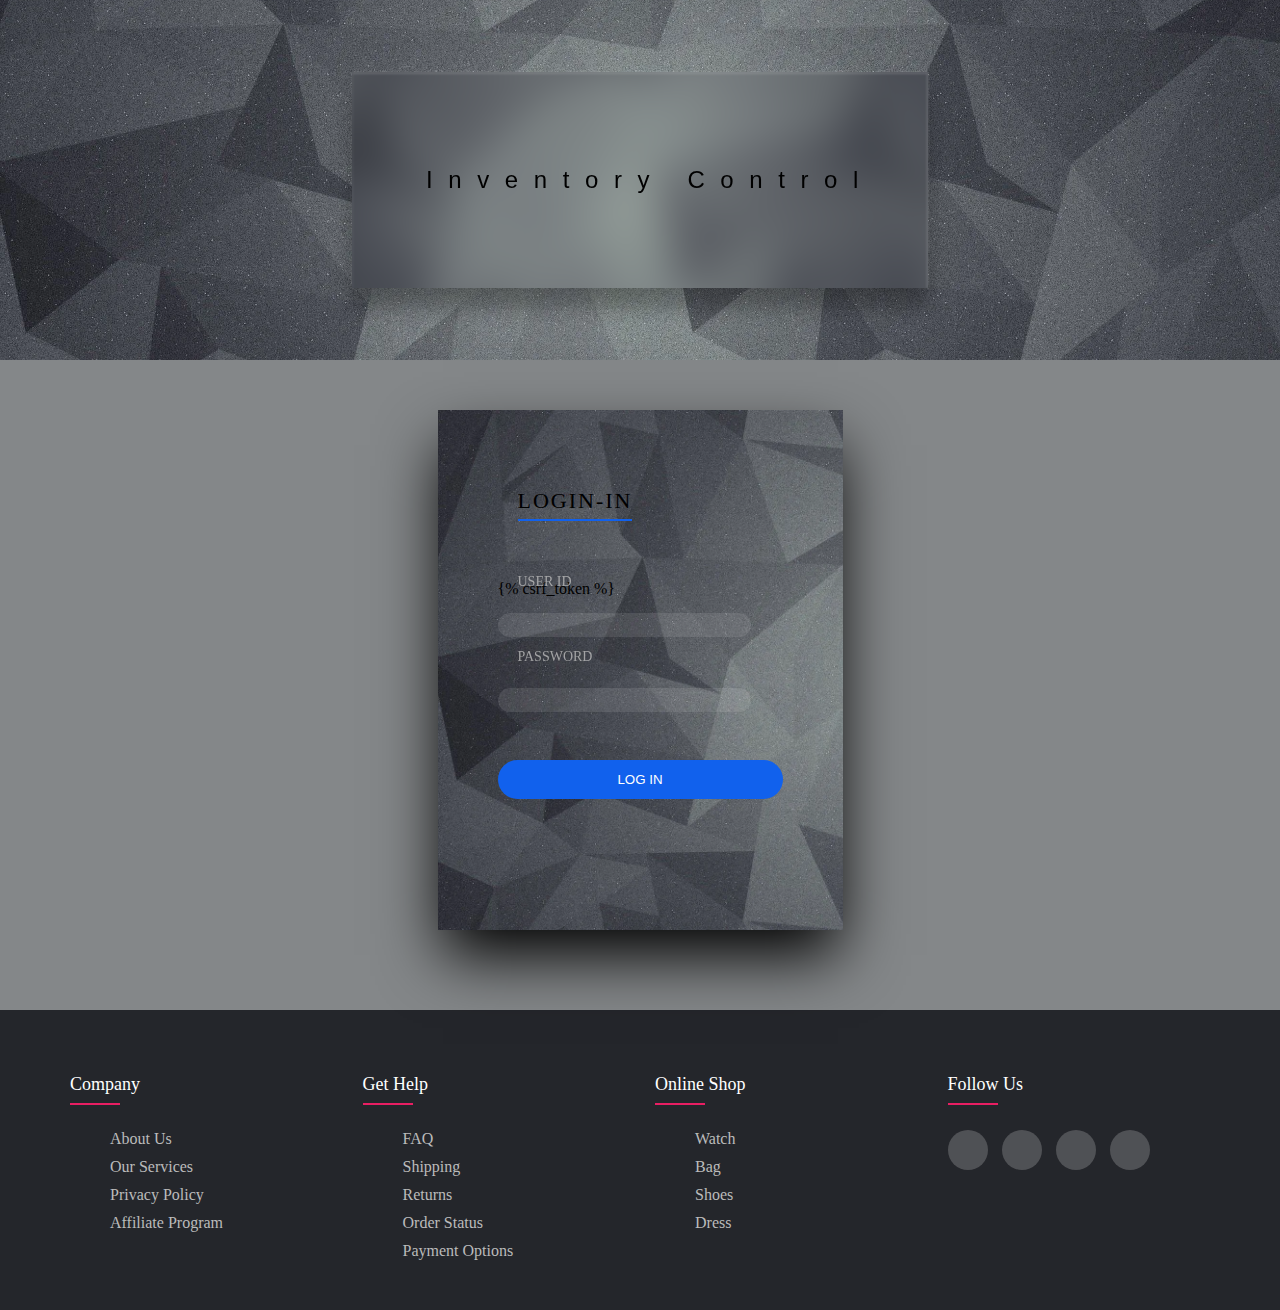
<file: InventoryControl/AdminLogin/templates/index.html>
<!DOCTYPE html>
<html lang="en">
<head>
    <link rel="stylesheet" href="../static/css/adminnlog.css">
    <meta charset="UTF-8">
    <meta name="viewport" content="width=device-width, initial-scale=1.0">
    <title>Login</title>
</head>


<div id="header">
    <div class="drop-shadow">
    <div class="glass"></div>
    <span>Inventory Control</span>
    </div>
</div>


    <div class="login">
        <h2 class="active"> Login-In </h2>


        <form action="", method=POST>
            {% csrf_token %}
    
          <input type="text" class="text" name="username">
           <span class="logtext">User Id</span>
      
          <br>
          
          <br>
      
          <input type="password" class="text" name="password">
          <span class="logtext">Password</span>
          <br>
          
          <button type="submit" class="loginbtn">
            Log In
          </button>
      
        </form>
      
      </div>

<footer class="footer">
    <div class="fcontainer">
        <div class="row">
            <div class="footer-col">
                <h4>company</h4>
                <ul>
                    <li><a href="#">about us</a></li>
                    <li><a href="#">our services</a></li>
                    <li><a href="#">privacy policy</a></li>
                    <li><a href="#">affiliate program</a></li>
                </ul>
            </div>
            <div class="footer-col">
                <h4>get help</h4>
                <ul>
                    <li><a href="#">FAQ</a></li>
                    <li><a href="#">shipping</a></li>
                    <li><a href="#">returns</a></li>
                    <li><a href="#">order status</a></li>
                    <li><a href="#">payment options</a></li>
                </ul>
            </div>
            <div class="footer-col">
                <h4>online shop</h4>
                <ul>
                    <li><a href="#">watch</a></li>
                    <li><a href="#">bag</a></li>
                    <li><a href="#">shoes</a></li>
                    <li><a href="#">dress</a></li>
                </ul>
            </div>
            <div class="footer-col">
                <h4>follow us</h4>
                <div class="social-links">
                    <a href="#"><i class="fab fa-facebook-f"></i></a>
                    <a href="#"><i class="fab fa-twitter"></i></a>
                    <a href="#"><i class="fab fa-instagram"></i></a>
                    <a href="#"><i class="fab fa-linkedin-in"></i></a>
                </div>
            </div>
        </div>
    </div>
</footer>

</html>
</file>
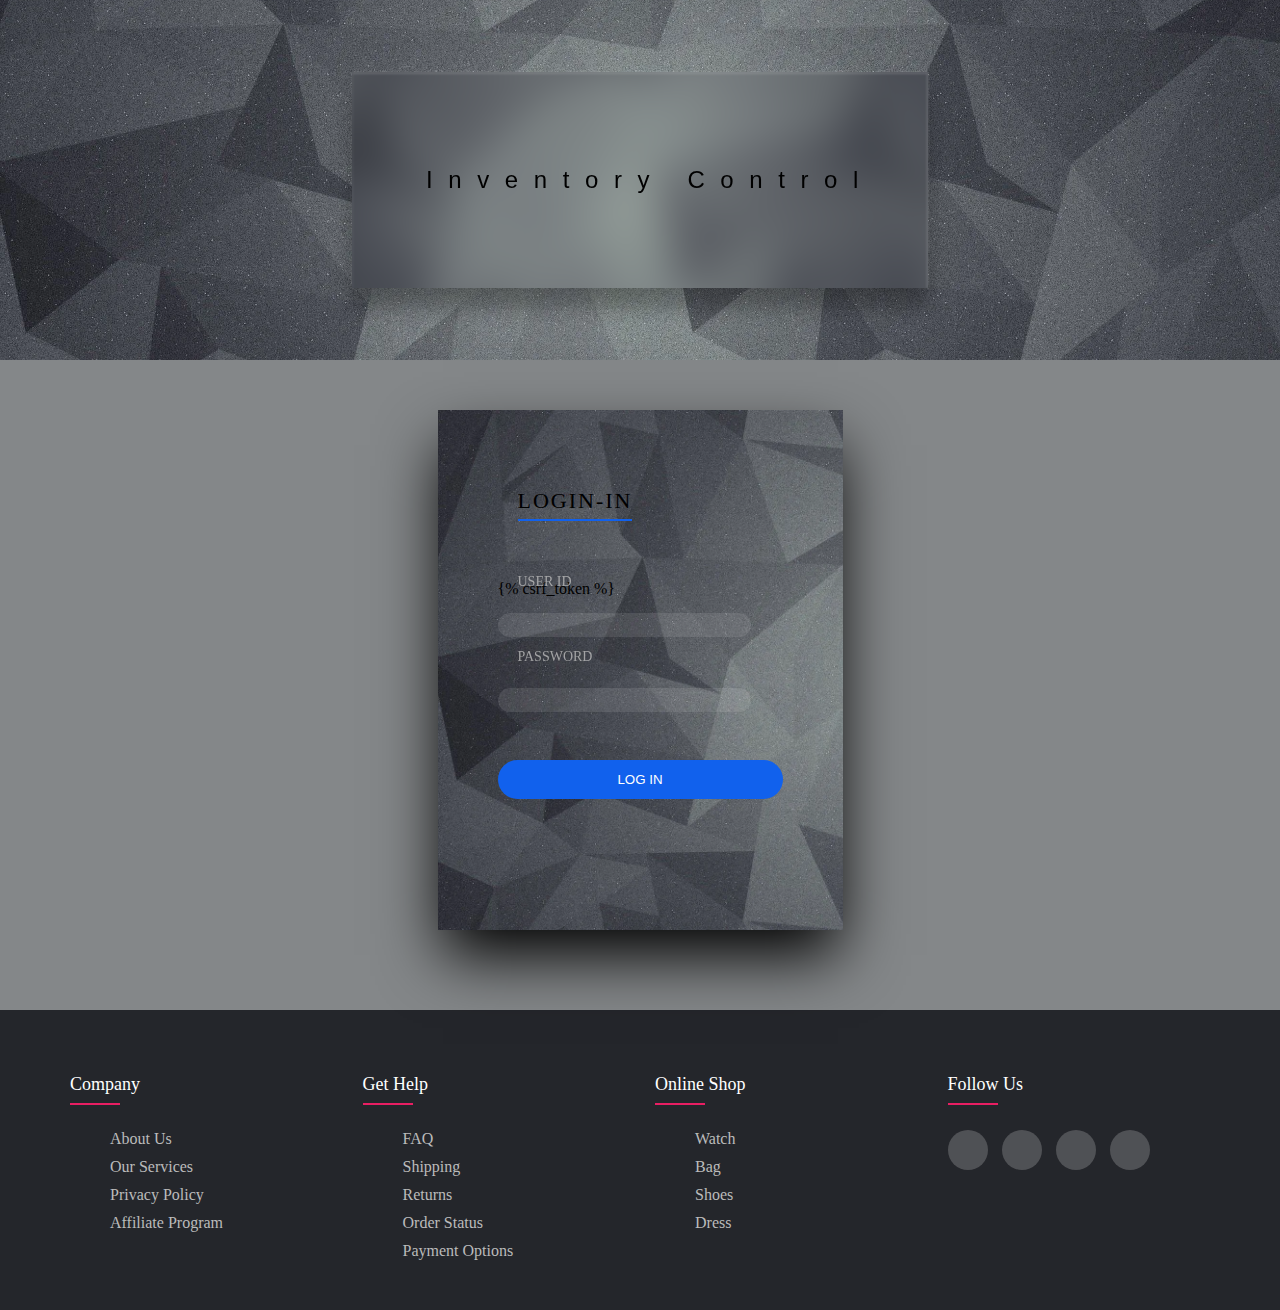
<file: InventoryControl/AdminLogin/templates/adminlog.html>
<!DOCTYPE html>
<html lang="en">
<head>
    <link rel="stylesheet" href="../static/css/adminnlog.css">
    <meta charset="UTF-8">
    <meta name="viewport" content="width=device-width, initial-scale=1.0">
    <title>Login</title>
</head>


<div id="header">
    <div class="drop-shadow">
    <div class="glass"></div>
    <span>Inventory Control</span>
    </div>
</div>


    <div class="login">
        <h2 class="active"> Login-In </h2>


        <form action="", method=POST>
            {% csrf_token %}
    
          <input type="text" class="text" name="username">
           <span class="logtext">User Id</span>
      
          <br>
          
          <br>
      
          <input type="password" class="text" name="password">
          <span class="logtext">Password</span>
          <br>
          
          <button type="submit" class="loginbtn">
            Log In
          </button>
      
        </form>
      
      </div>

<footer class="footer">
    <div class="fcontainer">
        <div class="row">
            <div class="footer-col">
                <h4>company</h4>
                <ul>
                    <li><a href="#">about us</a></li>
                    <li><a href="#">our services</a></li>
                    <li><a href="#">privacy policy</a></li>
                    <li><a href="#">affiliate program</a></li>
                </ul>
            </div>
            <div class="footer-col">
                <h4>get help</h4>
                <ul>
                    <li><a href="#">FAQ</a></li>
                    <li><a href="#">shipping</a></li>
                    <li><a href="#">returns</a></li>
                    <li><a href="#">order status</a></li>
                    <li><a href="#">payment options</a></li>
                </ul>
            </div>
            <div class="footer-col">
                <h4>online shop</h4>
                <ul>
                    <li><a href="#">watch</a></li>
                    <li><a href="#">bag</a></li>
                    <li><a href="#">shoes</a></li>
                    <li><a href="#">dress</a></li>
                </ul>
            </div>
            <div class="footer-col">
                <h4>follow us</h4>
                <div class="social-links">
                    <a href="#"><i class="fab fa-facebook-f"></i></a>
                    <a href="#"><i class="fab fa-twitter"></i></a>
                    <a href="#"><i class="fab fa-instagram"></i></a>
                    <a href="#"><i class="fab fa-linkedin-in"></i></a>
                </div>
            </div>
        </div>
    </div>
</footer>

</html>
</file>
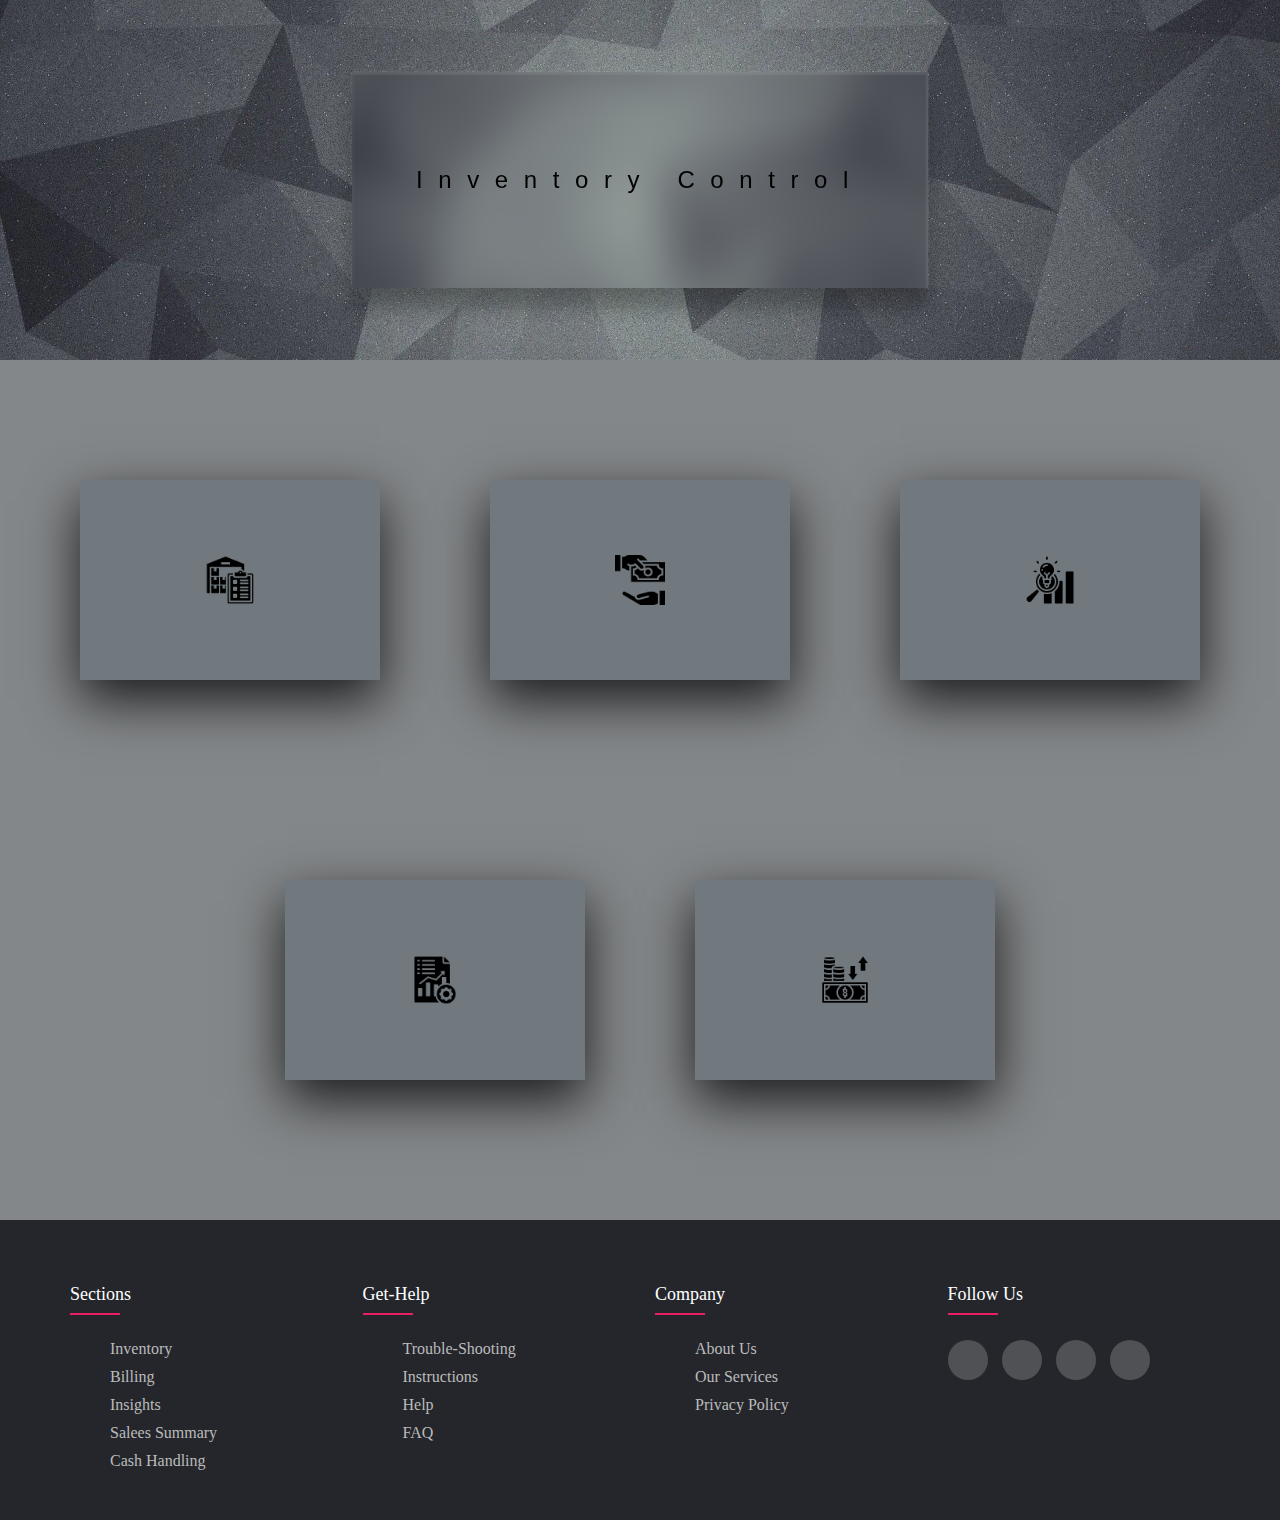
<file: InventoryControl/Home/templates/home.html>
<!DOCTYPE html>
<html lang="en">
<head>
    <link rel="stylesheet" href="../static/css/homee.css">
    <meta charset="UTF-8">
    <meta name="viewport" content="width=device-width, initial-scale=1.0">
    <title>Home</title>
</head>

<div id="header">
    <div class="drop-shadow">
    <div class="glass"></div>
    <span>Inventory Control</span>
    </div>
</div>

<div class="container">

    <div class="card">
        <div class="face face1">
            <div class="content">
                <div class="icon">
                    <img src="../static/images/inventory.png" alt="InventoryIcon">
                </div>
            </div>
        </div>
        <div class="face face2">
            <div class="content">
                <h3>
                    <a href="Inventory" target="_blank">Inventory</a>
                </h3>
                <p>Monitor Existing Stock Details & Add New Batch of Products to Inventory.</p>
            </div>
        </div>
    </div>

    <div class="card">
        <div class="face face1">
            <div class="content">
                <div class="icon">
                    <img src="../static/images/billing.png" alt="BillingIcon">
                </div>
            </div>
        </div>
        <div class="face face2">
            <div class="content">
                <h3>
                    <a href="Billing" target="_blank">Billing</a>
                </h3>
                <p>Bill Products bought by the Customers and Access thier Invoives.</p>
            </div>
        </div>
    </div>

    <div class="card">
        <div class="face face1">
            <div class="content">
                <div class="icon">
                    <img src="../static/images/insights.png" alt="InsightsIcon">
                </div>
            </div>
        </div>
        <div class="face face2">
            <div class="content">
                <h3>
                    <a href="Insights" target="_blank">Insights</a>
                </h3>
                <p>View Valuable and Crucial Insights Analyzed from User and Product Data.</p>
            </div>
        </div>
    </div>

</div>


<div class="container">

    <div class="card">
        <div class="face face1">
            <div class="content">
                <div class="icon">
                    <img src="../static/images/salessummary.png" alt="SalesSummaryIcon">
                </div>
            </div>
        </div>
        <div class="face face2">
            <div class="content">
                <h3>
                    <a href="SalesSummary" target="_blank">Sales Summary</a>
                </h3>
                <p>View Sales-Report of the Day & also View Past Records by Changing Dates.</p>
            </div>
        </div>
    </div>

    <div class="card">
        <div class="face face1">
            <div class="content">
                <div class="icon">
                    <img src="../static/images/cashhandling.png" alt="CashHandlingIcon">
                </div>
            </div>
        </div>
        <div class="face face2">
            <div class="content">
                <h3>
                    <a href="CashHandling" target="_blank">Cash Handling</a>
                </h3>
                <p>Enter Cash Details to Maintain a Record & Moniter the Cash-Flow.</p>
            </div>
        </div>
    </div>
    
</div>



<footer class="footer">
    <div class="fcontainer">
        <div class="row">
            <div class="footer-col">
                <h4>Sections</h4>
                <ul>
                    <li><a href="../Home/Inventory">Inventory</a></li>
                    <li><a href="../Home/Billing">Billing</a></li>
                    <li><a href="../Home/Insights">Insights</a></li>
                    <li><a href="../Home/SalesSummary">Salees Summary</a></li>
                    <li><a href="../Home/CashHandling">Cash Handling</a></li>
                </ul>
            </div>
            <div class="footer-col">
                <h4>Get-Help</h4>
                <ul>
                    <li><a href="#">Trouble-Shooting</a></li>
                    <li><a href="#">Instructions</a></li>
                    <li><a href="#">Help</a></li>
                    <li><a href="#">FAQ</a></li>
                </ul>
            </div>
            <div class="footer-col">
                <h4>company</h4>
                <ul>
                    <li><a href="#">about us</a></li>
                    <li><a href="#">our services</a></li>
                    <li><a href="#">privacy policy</a></li>
                </ul>
            </div>
            <div class="footer-col">
                <h4>follow us</h4>
                <div class="social-links">
                    <a href="#"><i class="fab fa-facebook-f"></i></a>
                    <a href="#"><i class="fab fa-twitter"></i></a>
                    <a href="#"><i class="fab fa-instagram"></i></a>
                    <a href="#"><i class="fab fa-linkedin-in"></i></a>
                </div>
            </div>
        </div>
    </div>
</footer>
    
</html>
</file>
<file: InventoryControl/AdminLogin/static/css/adminnlog.css>
/* Header Styling */

*,
*:before,
*:after {
-webkit-box-sizing: border-box;
-moz-box-sizing: border-box;
box-sizing: border-box;
}

html {
scroll-behavior: smooth;
overflow-x: hidden;
}

/* width */
::-webkit-scrollbar {
  width: 15px;
}

/* Track */
::-webkit-scrollbar-track {
  background: #979797;
}

/* Handle */
::-webkit-scrollbar-thumb {
  background: #525662;
}

/* Handle on hover */
::-webkit-scrollbar-thumb:hover {
  background: #24262b;
}



body {
margin: 0;
padding: 0;
background: #848789;
}

#header {
width: 100vw;
height: 40vh;
min-height: 100%;
margin-bottom: 50px ;
display: flex;
justify-content: center;
align-items: center;
background-color: #000;
background-image: url(../images/header_bg.jpg);
background-size: cover;
background-position: center center;
background-repeat: no-repeat;
font-family: 'Rajdhani', sans-serif;
}

.drop-shadow {
height: 100%;
width: 100%;
filter: drop-shadow(0px 20px 10px rgba(0, 0, 0, 0.30));
display: flex;
justify-content: center;
align-items: center;
-webkit-animation: blurFadeIn 1s ease-in 500ms backwards;
-moz-animation: blurFadeIn 1s ease-in 500ms backwards;
animation: blurFadeIn 1s ease-in 500ms backwards;
}

.drop-shadow:before {
display: block;
content: "";
position: absolute;
top: 20%;
height: calc(100% - 40%);
width: calc(100% - 55%);
border-top: 2px solid #e1e1e133;
border-left: 1px solid #e1e1e11a;
border-right: 1px solid #e1e1e14d;
z-index: 2;
filter: blur(1px);
}

.drop-shadow span {
position: absolute;
z-index: 5;
color: #000000;
font-size: clamp(1.5rem, 1.7vw, 3vw);
letter-spacing: 0.65em;
text-align: center;
}

.glass {
height: 100%;
width: 75%;
background-color: #000;
background-image: url(../images/header_bg.jpg);
background-size: cover;
background-position: center center;
background-repeat: no-repeat;
clip-path: inset(20%);
filter: blur(20px);
display: flex;
justify-content: center;
align-items: center;
}

@keyframes blurFadeIn {
0% {
opacity: 0;
}
50% {
opacity: 0.5;
}
100% {
opacity: 1;
}
}

@-webkit-keyframes blurFadeIn {
0% {
opacity: 0;
}
50% {
opacity: 0.5;
}
100% {
opacity: 1;
}
}

@-moz-keyframes blurFadeIn {
0% {
opacity: 0;
}
50% {
opacity: 0.5;
}
100% {
opacity: 1;
}
}

@media (max-width: 1180px) {
.glass {
clip-path: inset(30% 10%);
}

.drop-shadow:before {
top: 30%;
width: calc(100% - 20%);
height: calc(100% - 60%);
}

.drop-shadow span {
display: table;
padding: 0 2em;
text-align: center;
}
}




/* Login Styling */

.login {
    position: relative;
    height: 520px;
    width: 405px;
    margin: auto;
    padding: 60px 60px;
    background: url(../images/header_bg.jpg)  ;
    background-size: cover;
    box-shadow: 0px 30px 60px -5px #000;
  }
  
  form {
    padding-top: 40px;
  }
  
  .active {
    border-bottom: 2px solid #1161ed;
  }
  
  .nonactive {
    color: rgba(255, 255, 255, 0.2);
  }
  
  h2 {
    padding-left: 12px;
    font-size: 22px;
    text-transform: uppercase;
    padding-bottom: 5px;
    letter-spacing: 2px;
    display: inline-block;
    font-weight: 100;
  }
  
  h2:first-child {
    padding-left: 0px;
  }
  
  .logtext {
    color: #bbbbbb;
    text-transform: uppercase;
    font-size: 14px;
    opacity: 0.8; 
    display: inline-block;
    position: relative;
    top: -65px;
    transition: all 0.5s ease-in-out;
  }
  
  .text {
    border: none;
    width: 89%;
    padding: 10px 20px;
    display: block;
    height: 15px;
    border-radius: 20px;
    background: rgba(255, 255, 255, 0.1);
    border: 2px solid rgba(255, 255, 255, 0);
    overflow: hidden;
    margin-top: 15px;
    transition: all 0.5s ease-in-out;
  }
  
  .text:focus {
    outline: 0;
    border: 2px solid rgba(255, 255, 255, 0.5);
    border-radius: 20px;
    background: rgba(0, 0, 0, 0);
  }
  
  .text:focus + span {
    opacity: 0.6;
  }
  
  input[type="text"],
  input[type="password"] {
    font-family: 'Montserrat', sans-serif;
    color: #fff;
  }
  
  
  
  input {
    display: inline-block;
    padding-top: 20px;
    font-size: 12px;
  }
  
  h2,
  span,
  .custom-checkbox {
    margin-left: 20px;
  }
  
  .custom-checkbox {
    background-color: rgba(255, 255, 255, 0.1);
    padding: 8px;
    border-radius: 2px;
    display: inline-block;
    position: relative;
    top: 6px;
  }
  
  .custom-checkbox:checked {
    background-color: rgba(17, 97, 237, 1);
  }
  
  .custom-checkbox:checked:after {
    content: '\2714';
    font-size: 10px;
    position: absolute;
    top: 1px;
    left: 4px;
    color: #fff;
  }
  
  .custom-checkbox:focus {
    outline: none;
  }
  
  label {
    display: inline-block;
    padding-top: 10px;
    padding-left: 5px;
  }
  
  .loginbtn {
    background-color: #1161ed;
    color: #FFF;
    width: 100%;
    padding: 10px 20px;
    display: block;
    height: 39px;
    border-radius: 20px;
    margin-top: 30px;
    transition: all 0.5s ease-in-out;
    border: none;
    text-transform: uppercase;
  }
  
  .loginbtn:hover {
    background: #4082f5;
    box-shadow: 0px 4px 35px -5px #4082f5;
    cursor: pointer;
  }
  
  .loginbtn:focus {
    outline: none;
  }
  
  hr {
    border: 1px solid rgba(255, 255, 255, 0.1);
    top: 85px;
    position: relative;
  }





/* Footer Styling */

.fcontainer{
	max-width: 1170px;
	margin:auto;
}
.row{
	display: flex;
	flex-wrap: wrap;
}
ul{
	list-style: none;
}
.footer{
    margin-top: 80px;
    height: 300px;
	background-color: #24262b;
    padding: 40px 0;
}
.footer-col{
   width: 25%;
   padding: 0 15px;
}
.footer-col h4{
	font-size: 18px;
	color: #ffffff;
	text-transform: capitalize;
	margin-bottom: 35px;
	font-weight: 500;
	position: relative;
}
.footer-col h4::before{
	content: '';
	position: absolute;
	left:0;
	bottom: -10px;
	background-color: #e91e63;
	height: 2px;
	box-sizing: border-box;
	width: 50px;
}
.footer-col ul li:not(:last-child){
	margin-bottom: 10px;
}
.footer-col ul li a{
	font-size: 16px;
	text-transform: capitalize;
	color: #ffffff;
	text-decoration: none;
	font-weight: 300;
	color: #bbbbbb;
	display: block;
	transition: all 0.3s ease;
}
.footer-col ul li a:hover{
	color: #ffffff;
	padding-left: 8px;
}
.footer-col .social-links a{
	display: inline-block;
	height: 40px;
	width: 40px;
	background-color: rgba(255,255,255,0.2);
	margin:0 10px 10px 0;
	text-align: center;
	line-height: 40px;
	border-radius: 50%;
	color: #ffffff;
	transition: all 0.5s ease;
}
.footer-col .social-links a:hover{
	color: #24262b;
	background-color: #ffffff;
}

/*responsive*/
@media(max-width: 767px){
  .footer-col{
    width: 50%;
    margin-bottom: 30px;
}
}
@media(max-width: 574px){
  .footer-col{
    width: 100%;
}
}
</file>
<file: InventoryControl/Home/static/css/homee.css>
/* Header Styling */

*,
*:before,
*:after {
-webkit-box-sizing: border-box;
-moz-box-sizing: border-box;
box-sizing: border-box;
}

html {
    scroll-behavior: smooth;
    overflow-x: hidden;
    }
    
    /* width */
    ::-webkit-scrollbar {
      width: 15px;
    }
    
    /* Track */
    ::-webkit-scrollbar-track {
      background: #979797;
    }
    
    /* Handle */
    ::-webkit-scrollbar-thumb {
      background: #525662;
    }
    
    /* Handle on hover */
    ::-webkit-scrollbar-thumb:hover {
      background: #24262b;
    }
    
    
body {
margin: 0;
padding: 0;
background: #848789;
}

#header {
width: 100vw;
height: 40vh;
min-height: 100%;
margin-bottom: 20px ;
display: flex;
justify-content: center;
align-items: center;
background-color: #000;
background-image: url(../images/header_bg.jpg);
background-size: cover;
background-position: center center;
background-repeat: no-repeat;
font-family: 'Rajdhani', sans-serif;
}

.drop-shadow {
height: 100%;
width: 100%;
filter: drop-shadow(0px 20px 10px rgba(0, 0, 0, 0.30));
display: flex;
justify-content: center;
align-items: center;
-webkit-animation: blurFadeIn 1s ease-in 500ms backwards;
-moz-animation: blurFadeIn 1s ease-in 500ms backwards;
animation: blurFadeIn 1s ease-in 500ms backwards;
}

.drop-shadow:before {
display: block;
content: "";
position: absolute;
top: 20%;
height: calc(100% - 40%);
width: calc(100% - 55%);
border-top: 2px solid #e1e1e133;
border-left: 1px solid #e1e1e11a;
border-right: 1px solid #e1e1e14d;
z-index: 2;
filter: blur(1px);
}

.drop-shadow span {
position: absolute;
z-index: 5;
color: #000000;
font-size: clamp(1.5rem, 1.7vw, 3vw);
letter-spacing: 0.65em;
text-align: center;
}

.glass {
height: 100%;
width: 75%;
background-color: #000;
background-image: url(../images/header_bg.jpg);
background-size: cover;
background-position: center center;
background-repeat: no-repeat;
clip-path: inset(20%);
filter: blur(20px);
display: flex;
justify-content: center;
align-items: center;
}

@keyframes blurFadeIn {
0% {
opacity: 0;
}
50% {
opacity: 0.5;
}
100% {
opacity: 1;
}
}

@-webkit-keyframes blurFadeIn {
0% {
opacity: 0;
}
50% {
opacity: 0.5;
}
100% {
opacity: 1;
}
}

@-moz-keyframes blurFadeIn {
0% {
opacity: 0;
}
50% {
opacity: 0.5;
}
100% {
opacity: 1;
}
}

@media (max-width: 1180px) {
.glass {
clip-path: inset(30% 10%);
}

.drop-shadow:before {
top: 30%;
width: calc(100% - 20%);
height: calc(100% - 60%);
}

.drop-shadow span {
display: table;
padding: 0 2em;
text-align: center;
}
}





/* Cards Styling */

.container {
    display: flex;
    justify-content: center;
    /* Optional: Adjust width or add other styles as needed */
    max-width: 800px;
    margin: 0 auto;
}

.card {
    /* Optional: Add styles for individual cards if needed */
    margin-right: 110px; /* Adjust margin between cards */
}

/* To avoid extra space after the last card */
.card:last-child {
    margin-right: 0;
}

.container .card .icon {
    position: absolute;
    top: 0;
    left: 0;
    width: 100%;
    height: 100%;
    background: #f00;
    transition: 0.7s;
    z-index: 1;
}

.container .card:nth-child(1) .icon {
    background: #71797E ;
}

.container .card:nth-child(2) .icon {
    background: #71797E;
}

.container .card:nth-child(3) .icon {
    background: #71797E;
}



.container .card .icon .fa {
    position: absolute;
    top: 50%;
    left: 50%;
    transform: translate(-50%, -50%);
    font-size: 80px;
    transition: 0.7s;
    color: #fff;
}


.icon img {

    width: 50px; /* Adjust width as needed */
    height: auto; /* Maintain aspect ratio */
    
    position: absolute;
    top: 50%;
    left: 50%;
    transform: translate(-50%, -50%);
    font-size: 80px;
    transition: 0.7s;
    color: #fff;
}

.container .card .face {
    width: 300px;
    height: 200px;
    transition: 0.5s;
}

.container .card .face.face1 {
    position: relative;
    background: #333;
    display: flex;
    justify-content: center;
    align-items: center;
    z-index: 1;
    transform: translateY(100px);
}

.container .card:hover .face.face1{
    background: #ff0057;
    transform: translateY(0px);
}

.container .card .face.face1 .content {
    opacity: 1;
    transition: 0.5s;
}

.container .card:hover .face.face1 .content {
    opacity: 1;
}

.container .card .face.face1 .content i{
    max-width: 100px;
}

.container .card .face.face2 {
    position: relative;
    background: #191C20;
    display: flex;
    justify-content: center;
    align-items: center;
    padding: 20px;
    box-sizing: border-box;
    box-shadow: 0 20px 50px rgba(0,0,0,0.8);
    transform: translateY(-100px);
}

.container .card:hover .face.face2{
    transform: translateY(0);
}

.container .card .face.face2 .content p {
    margin: 0;
    padding: 0;
    text-align: center;
    color: #757575;
}

.container .card .face.face2 .content h3 {
    margin: 0 0 10px 0;
    padding: 0;
    color: #C0C0C0;
    font-size: 24px;
    text-align: center;
    color: #C0C0C0;
} 

.container a {
    text-decoration: none;
    color: #C0C0C0;
}






/* Footer Styling */

.fcontainer{
	max-width: 1170px;
	margin:auto;
}
.row{
	display: flex;
	flex-wrap: wrap;
}
ul{
	list-style: none;
}
.footer{
    margin-top: 40px;
    height: 300px;
	background-color: #24262b;
    padding: 40px 0;
}
.footer-col{
   width: 25%;
   padding: 0 15px;
}
.footer-col h4{
	font-size: 18px;
	color: #ffffff;
	text-transform: capitalize;
	margin-bottom: 35px;
	font-weight: 500;
	position: relative;
}
.footer-col h4::before{
	content: '';
	position: absolute;
	left:0;
	bottom: -10px;
	background-color: #e91e63;
	height: 2px;
	box-sizing: border-box;
	width: 50px;
}
.footer-col ul li:not(:last-child){
	margin-bottom: 10px;
}
.footer-col ul li a{
	font-size: 16px;
	text-transform: capitalize;
	color: #ffffff;
	text-decoration: none;
	font-weight: 300;
	color: #bbbbbb;
	display: block;
	transition: all 0.3s ease;
}
.footer-col ul li a:hover{
	color: #ffffff;
	padding-left: 8px;
}
.footer-col .social-links a{
	display: inline-block;
	height: 40px;
	width: 40px;
	background-color: rgba(255,255,255,0.2);
	margin:0 10px 10px 0;
	text-align: center;
	line-height: 40px;
	border-radius: 50%;
	color: #ffffff;
	transition: all 0.5s ease;
}
.footer-col .social-links a:hover{
	color: #24262b;
	background-color: #ffffff;
}

/*responsive*/
@media(max-width: 767px){
  .footer-col{
    width: 50%;
    margin-bottom: 30px;
}
}
@media(max-width: 574px){
  .footer-col{
    width: 100%;
}
}
</file>
